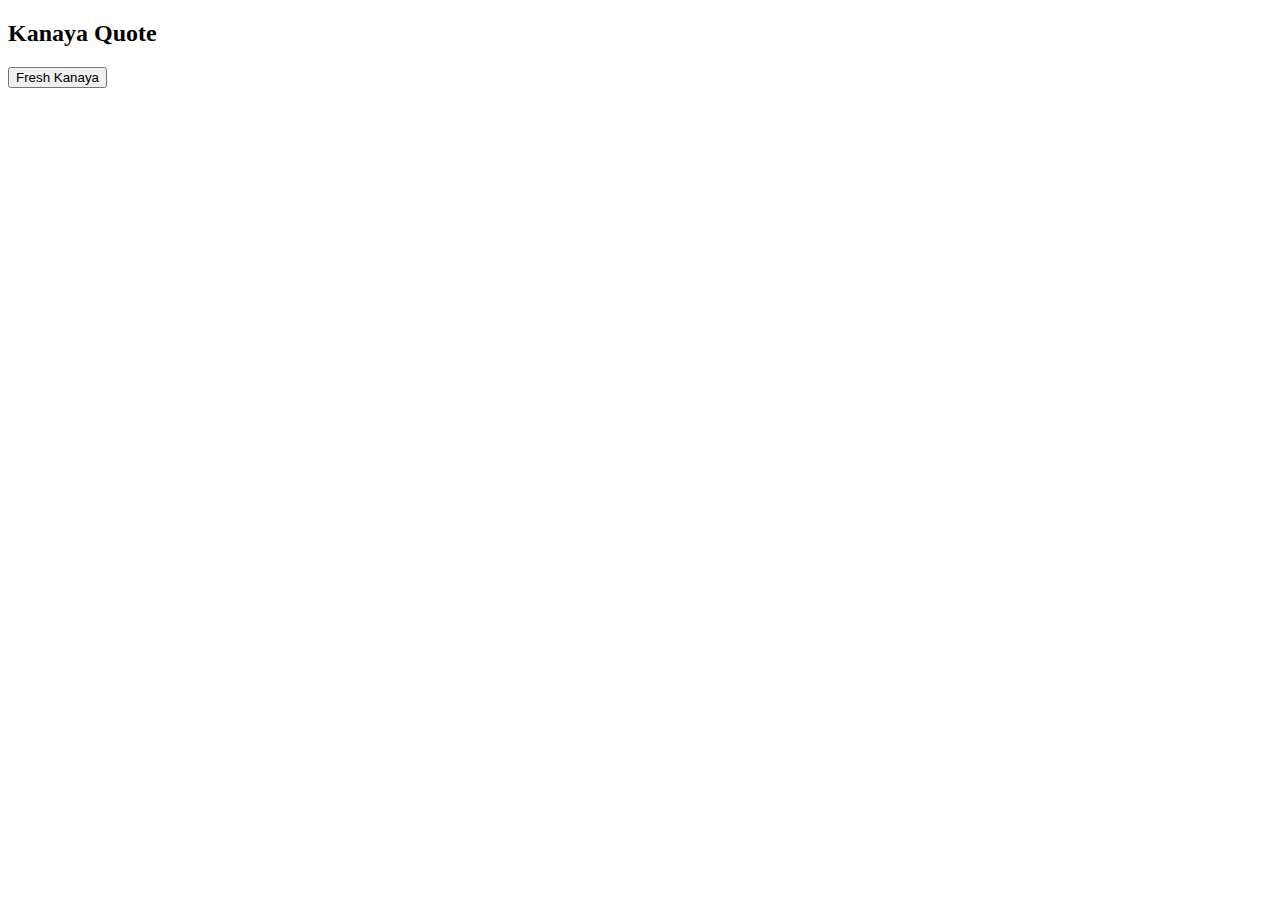
<file: index.html>
<!DOCTYPE html>
<html lang="en">
<head>
    <meta charset="UTF-8">
    <meta http-equiv="X-UA-Compatible" content="IE=edge">
    <meta name="viewport" content="width=device-width, initial-scale=1.0">
    <title>Kanye West</title>
</head>
<body>
    <h2>Kanaya Quote</h2>
    <button onclick="loadQuotes()">Fresh Kanaya</button>
    <blockquote id="quote">

    </blockquote>
    <script src="/kanaya.js"></script>
</body>
</html>
</file>
